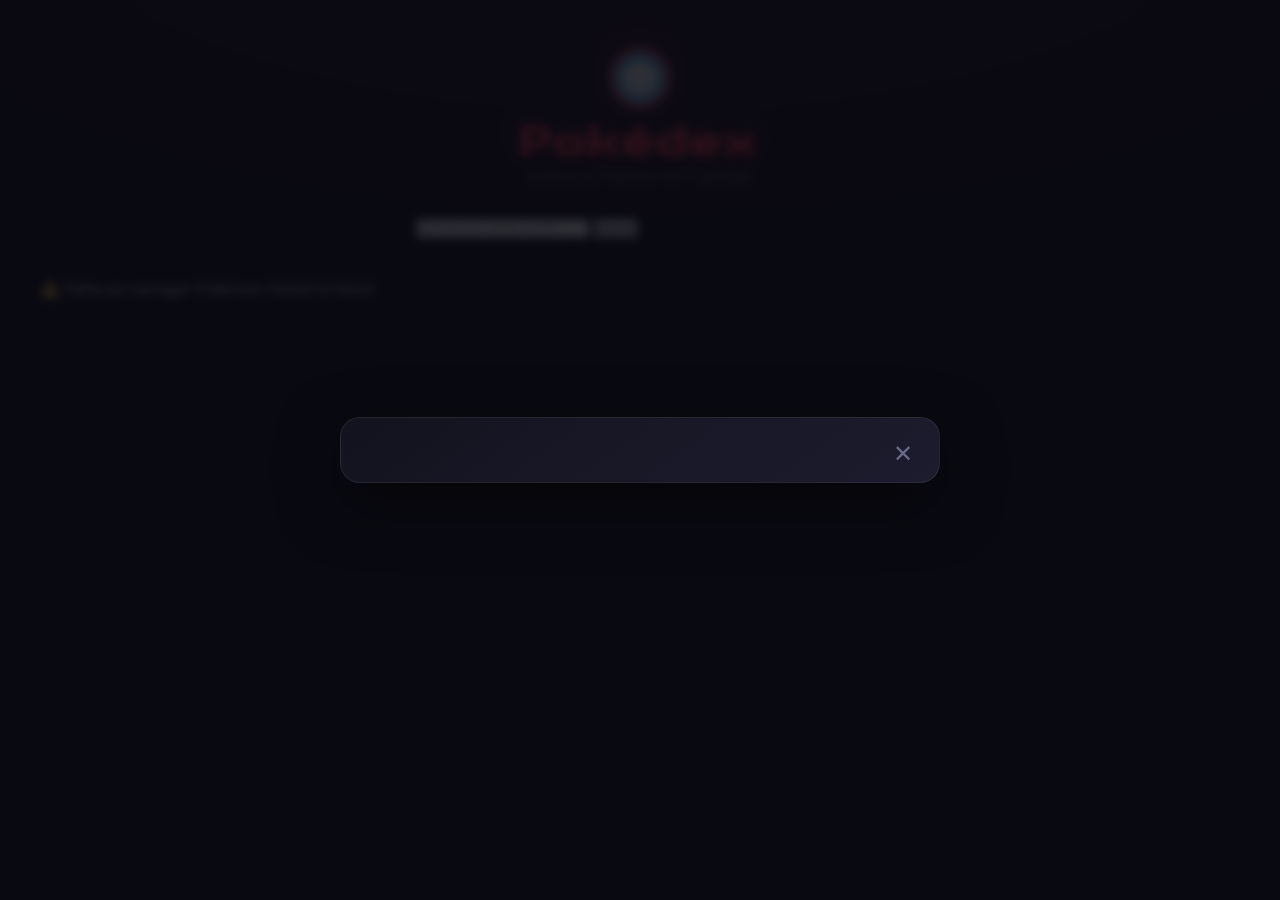
<file: index.html>
<!DOCTYPE html>
<html lang="pt-BR">
<head>
  <meta charset="UTF-8">
  <meta name="viewport" content="width=device-width, initial-scale=1.0">
  <title>Pokédex</title>
  <link rel="stylesheet" href="CSS/style.css">
</head>
<body>
 
  <!-- Header -->
  <header class="pokedex-header">
    <h1>Pokédex</h1>
    <p>Explore os Pokémon da 1ª geração</p>
  </header>
 
  <div class="container-fluid px-3 px-md-4" style="max-width: 1200px; margin: 0 auto;">
 
    <!-- Busca -->
    <div class="busca-wrap">
      <input id="busca" class="busca-input" type="text" placeholder="Buscar por nome ou ID...">
      <button id="btn-buscar" class="btn-busca">Buscar</button>
      <button id="btn-limpar" class="btn-limpar" style="display:none">✕ Limpar</button>
    </div>
 
    <!-- Erro -->
    <div id="erro" class="d-none"></div>
 
    <!-- Loading -->
    <div id="loading">
      <div class="spinner"></div>
      Carregando Pokémon...
    </div>
 
    <!-- Lista de cards -->
    <div id="lista" class="row g-3"></div>
 
    <!-- Carregar mais -->
    <div class="btn-mais-wrap">
      <button id="btn-mais" style="display:none">Próximo Pokémon</button>
    </div>
 
  </div>

  <!-- Modal de Detalhes -->
  <div id="modal-detalhes" class="modal-overlay d-none">
    <div class="modal-conteudo">
      <button id="btn-fechar-modal" class="btn-fechar-modal">✕</button>
      <div id="detalhes-conteudo"></div>
    </div>
  </div>
 
  <!-- Script -->
  <script  src="js/script.js"></script>
</body>
</html>
</file>
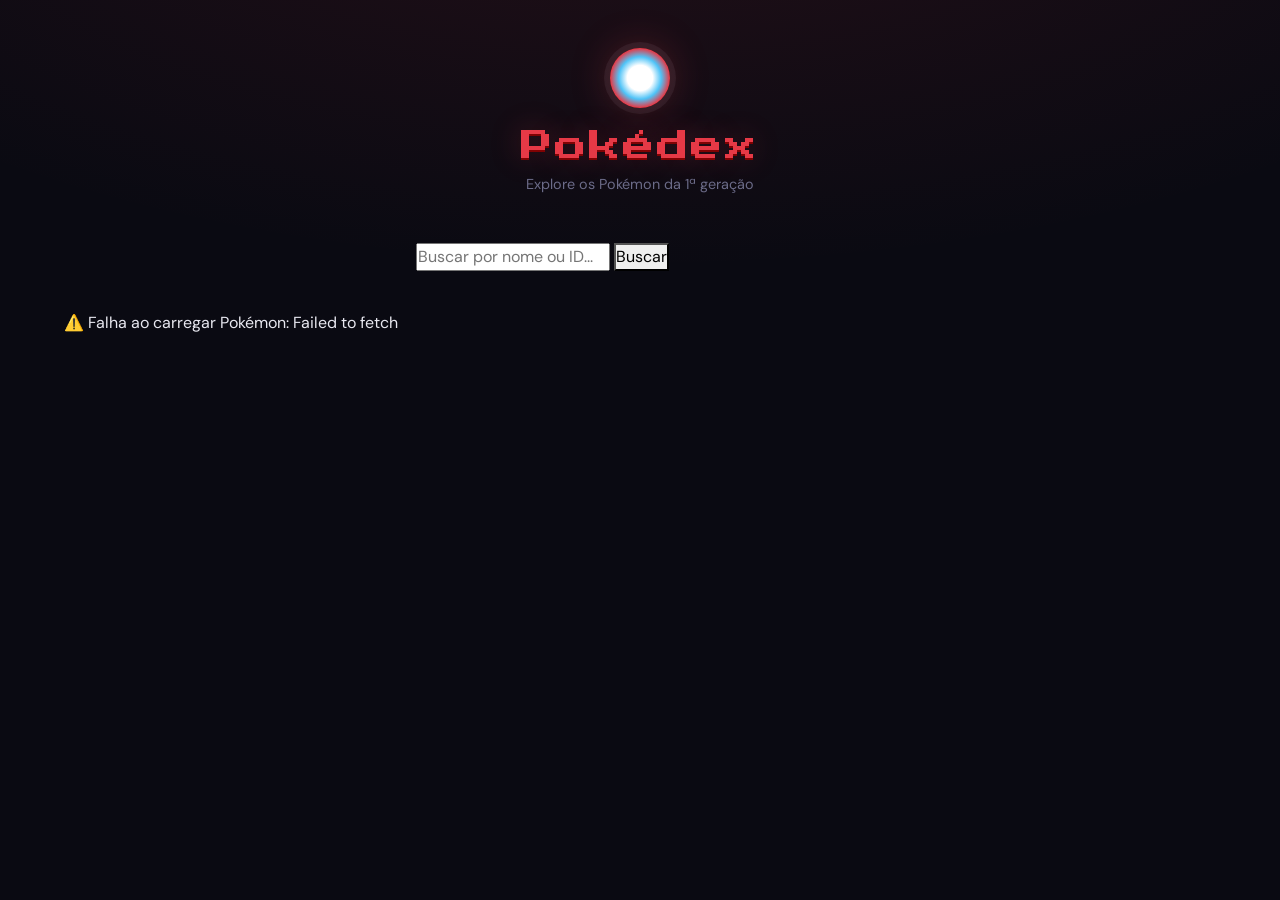
<file: pokedex.html>
<!DOCTYPE html>
<html lang="pt-BR">
<head>
  <meta charset="UTF-8">
  <meta name="viewport" content="width=device-width, initial-scale=1.0">
  <title>Pokédex</title>
  <link href="https://cdn.jsdelivr.net/npm/bootstrap@5.3.0/dist/css/bootstrap.min.css" rel="stylesheet">
  <link rel="stylesheet" href="CSS/style.css">
  <style>
    :root {
      --bg: #0a0a12;
      --surface: #13131f;
      --surface2: #1c1c2e;
      --border: rgba(255,255,255,0.07);
      --text: #e8e8f0;
      --text-muted: #6b6b88;
      --red: #e63946;
      --red-glow: rgba(230, 57, 70, 0.3);
    }
    
    .spinner {
      width: 36px;
      height: 36px;
      border: 3px solid var(--surface2);
      border-top-color: var(--red);
      border-radius: 50%;
      animation: spin 0.8s linear infinite;
    }
    @keyframes spin {
      to { transform: rotate(360deg); }
    }

    .d-none {
      display: none !important;
    }

    .modal-overlay {
      position: fixed;
      inset: 0;
      background: rgba(10, 10, 18, 0.85);
      backdrop-filter: blur(5px);
      display: flex;
      align-items: center;
      justify-content: center;
      z-index: 1000;
    }

    .modal-overlay.d-none {
      display: none;
    }

    .modal-conteudo {
      background: linear-gradient(145deg, var(--surface), var(--surface2));
      border: 1px solid var(--border);
      border-radius: 20px;
      max-width: 600px;
      width: 90%;
      max-height: 80vh;
      overflow-y: auto;
      padding: 2rem;
      position: relative;
      box-shadow: 0 20px 60px rgba(0, 0, 0, 0.5);
      animation: slideUp 0.3s ease;
    }

    @keyframes slideUp {
      from { opacity: 0; transform: translateY(30px); }
      to { opacity: 1; transform: translateY(0); }
    }

    .btn-fechar-modal {
      position: absolute;
      top: 1rem;
      right: 1rem;
      background: transparent;
      border: none;
      color: var(--text-muted);
      font-size: 1.5rem;
      cursor: pointer;
      padding: 0.5rem;
      width: 40px;
      height: 40px;
      display: flex;
      align-items: center;
      justify-content: center;
    }

    .btn-fechar-modal:hover {
      color: var(--red);
    }

    .detalhes-header {
      text-align: center;
      margin-bottom: 1.5rem;
      padding-bottom: 1.5rem;
      border-bottom: 1px solid var(--border);
    }

    .detalhes-numero {
      font-size: 0.7rem;
      color: var(--text-muted);
      margin-bottom: 0.5rem;
    }

    .detalhes-nome {
      font-size: 1.5rem;
      color: var(--red);
      text-shadow: 0 0 20px var(--red-glow);
      margin-bottom: 0.8rem;
    }

    .detalhes-imagem {
      width: 200px;
      height: 200px;
      object-fit: contain;
      margin: 0 auto;
    }

    .detalhes-tipos {
      display: flex;
      gap: 0.5rem;
      justify-content: center;
      flex-wrap: wrap;
      margin-top: 1rem;
    }

    .detalhes-tipo-badge {
      font-size: 0.8rem;
      font-weight: 600;
      padding: 0.4rem 1rem;
      border-radius: 999px;
      border: 2px solid;
    }

    .detalhes-stats {
      margin-top: 1.5rem;
    }

    .stats-label {
      font-size: 0.9rem;
      color: var(--text-muted);
      margin-bottom: 1rem;
      font-weight: 600;
    }

    .stat-item {
      margin-bottom: 1rem;
    }

    .stat-nome {
      display: flex;
      justify-content: space-between;
      align-items: center;
      margin-bottom: 0.4rem;
      font-size: 0.85rem;
    }

    .stat-nome-text {
      color: var(--text);
      font-weight: 600;
    }

    .stat-valor {
      color: var(--text-muted);
      font-size: 0.8rem;
    }

    .stat-bar {
      height: 8px;
      background: var(--surface2);
      border-radius: 4px;
      overflow: hidden;
      border: 1px solid var(--border);
    }

    .stat-preenchimento {
      height: 100%;
      background: linear-gradient(90deg, var(--red), var(--red));
      border-radius: 4px;
      transition: width 0.5s ease;
    }

    .detalhes-info {
      display: grid;
      grid-template-columns: 1fr 1fr;
      gap: 1rem;
      margin-top: 1.5rem;
      padding-top: 1.5rem;
      border-top: 1px solid var(--border);
    }

    .info-item {
      text-align: center;
    }

    .info-label {
      color: var(--text-muted);
      font-size: 0.75rem;
      font-weight: 600;
      margin-bottom: 0.4rem;
      text-transform: uppercase;
      letter-spacing: 1px;
    }

    .info-valor {
      color: var(--text);
      font-size: 1.2rem;
      font-weight: 600;
    }
  </style>
</head>
<body>
  <!-- Header -->
  <header class="pokedex-header">
    <h1>Pokédex</h1>
    <p>Explore os Pokémon da 1ª geração</p>
  </header>

  <div class="container-fluid px-3 px-md-4" style="max-width: 1200px; margin: 0 auto;">
    <!-- Busca -->
    <div class="busca-wrap">
      <input id="busca" class="busca-input" type="text" placeholder="Buscar por nome ou ID...">
      <button id="btn-buscar" class="btn-busca">Buscar</button>
      <button id="btn-limpar" class="btn-limpar" style="display:none">✕ Limpar</button>
    </div>

    <!-- Erro -->
    <div id="erro" class="d-none"></div>

    <!-- Loading -->
    <div id="loading">
      <div class="spinner"></div>
      Carregando Pokémon...
    </div>

    <!-- Lista de cards -->
    <div id="lista" class="row g-3"></div>

    <!-- Carregar mais -->
    <div class="btn-mais-wrap">
      <button id="btn-mais" style="display:none">Próximo Pokémon</button>
    </div>
  </div>

  <!-- Modal de Detalhes -->
  <div id="modal-detalhes" class="modal-overlay d-none">
    <div class="modal-conteudo">
      <button id="btn-fechar-modal" class="btn-fechar-modal">✕</button>
      <div id="detalhes-conteudo"></div>
    </div>
  </div>

  <script>
    // ===== API =====
    const BASE_URL = "https://pokeapi.co/api/v2/";

    async function listarPokemons(limit = 20, offset = 0) {
      const res = await fetch(`${BASE_URL}pokemon?limit=${limit}&offset=${offset}`);
      if (!res.ok) throw new Error(`HTTP ${res.status}`);
      return res.json();
    }

    async function buscarPokemonPorNome(nome) {
      const res = await fetch(`${BASE_URL}pokemon/${nome.toLowerCase().trim()}`);
      if (res.status === 404) throw new Error("Pokémon não encontrado.");
      if (!res.ok) throw new Error(`HTTP ${res.status}`);
      return res.json();
    }

    async function carregarDetalhes(urls) {
      const promises = urls.map(url =>
        fetch(url).then(res => {
          if (!res.ok) throw new Error(`HTTP ${res.status}`);
          return res.json();
        })
      );
      return Promise.all(promises);
    }

    // ===== UI =====
    function capitalizar(str) {
      return str.charAt(0).toUpperCase() + str.slice(1);
    }

    const TIPO_CORES = {
      fire: "#FF6B35", water: "#4FC3F7", grass: "#81C784",
      electric: "#FFD54F", psychic: "#F48FB1", ice: "#80DEEA",
      dragon: "#7E57C2", dark: "#546E7A", fairy: "#F06292",
      fighting: "#EF5350", flying: "#90CAF9", poison: "#AB47BC",
      ground: "#BCAAA4", rock: "#8D6E63", bug: "#AED581",
      ghost: "#7E57C2", steel: "#B0BEC5", normal: "#9E9E9E",
    };

    const TIPO_BG = {
      fire: "#2d1a0e", water: "#0d1f2d", grass: "#0d2010",
      electric: "#2d2600", psychic: "#2d1020", ice: "#0d2428",
      dragon: "#1a1030", dark: "#12181c", fairy: "#2d1020",
      fighting: "#2d0e0e", flying: "#0e1828", poison: "#1e0d2a",
      ground: "#2a1e18", rock: "#1e1612", bug: "#1a2210",
      ghost: "#1a1030", steel: "#1c2228", normal: "#1e1e1e",
    };

    function renderizarCard(dados) {
      const tipo = dados.types[0]?.type.name ?? "normal";
      const cor = TIPO_CORES[tipo] ?? "#9E9E9E";
      const bg = TIPO_BG[tipo] ?? "#1e1e1e";
      const imagem = dados.sprites.other?.["official-artwork"]?.front_default
        ?? dados.sprites.front_default
        ?? "https://via.placeholder.com/120?text=?";

      const tipos = dados.types
        .map(t => `<span class="tipo-badge" style="background:${TIPO_CORES[t.type.name] ?? '#9E9E9E'}22; color:${TIPO_CORES[t.type.name] ?? '#9E9E9E'}; border-color:${TIPO_CORES[t.type.name] ?? '#9E9E9E'}44">${capitalizar(t.type.name)}</span>`)
        .join("");

      return `
        <div class="col-6 col-md-4 col-lg-3 mb-4">
          <div class="poke-card" style="--tipo-cor: ${cor}; --tipo-bg: ${bg}" data-tipo="${tipo}" data-pokemon='${JSON.stringify(dados)}'>
            <div class="poke-numero">#${String(dados.id).padStart(3, "0")}</div>
            <div class="poke-img-wrap">
              <img src="${imagem}" alt="${dados.name}" loading="lazy" onerror="this.src='https://via.placeholder.com/120?text=?'">
            </div>
            <div class="poke-nome">${capitalizar(dados.name)}</div>
            <div class="poke-tipos">${tipos}</div>
            <div class="poke-stats">
              <span>📏 ${(dados.height / 10).toFixed(1)}m</span>
              <span>⚖️ ${(dados.weight / 10).toFixed(1)}kg</span>
            </div>
          </div>
        </div>
      `;
    }

    function mostrarErro(elemento, mensagem) {
      elemento.classList.remove("d-none");
      elemento.innerHTML = `<span>⚠️ ${mensagem}</span>`;
    }

    function limparErro(elemento) {
      elemento.classList.add("d-none");
      elemento.innerText = "";
    }

    function setLoading(elemento, visivel) {
      elemento.style.display = visivel ? "block" : "none";
    }

    function abrirModalDetalhes(pokemon) {
      const tipo = pokemon.types[0]?.type.name ?? "normal";
      const cor = TIPO_CORES[tipo] ?? "#9E9E9E";
      const imagem = pokemon.sprites.other?.["official-artwork"]?.front_default
        ?? pokemon.sprites.front_default
        ?? "https://via.placeholder.com/120?text=?";

      const tipos = pokemon.types
        .map(t => `<span class="detalhes-tipo-badge" style="background:${TIPO_CORES[t.type.name] ?? '#9E9E9E'}22; color:${TIPO_CORES[t.type.name] ?? '#9E9E9E'}; border-color:${TIPO_CORES[t.type.name] ?? '#9E9E9E'}">${capitalizar(t.type.name)}</span>`)
        .join("");

      const stats = pokemon.stats
        .map(s => {
          const maxStat = 255;
          const percentual = (s.base_stat / maxStat) * 100;
          return `
            <div class="stat-item">
              <div class="stat-nome">
                <span class="stat-nome-text">${capitalizar(s.stat.name)}</span>
                <span class="stat-valor">${s.base_stat}</span>
              </div>
              <div class="stat-bar">
                <div class="stat-preenchimento" style="width: ${percentual}%; --tipo-cor: ${cor}"></div>
              </div>
            </div>
          `;
        })
        .join("");

      const habilidades = pokemon.abilities
        .map(a => `<span style="background:${cor}22; color:${cor}; padding:0.4rem 0.8rem; border-radius:999px; border:1px solid ${cor}44; font-size:0.85rem; font-weight:600">${capitalizar(a.ability.name)}</span>`)
        .join("");

      const conteudo = `
        <div class="detalhes-header">
          <div class="detalhes-numero">#${String(pokemon.id).padStart(3, "0")}</div>
          <div class="detalhes-nome" style="color:${cor}; text-shadow:0 0 20px ${cor}44">${capitalizar(pokemon.name)}</div>
          <img class="detalhes-imagem" src="${imagem}" alt="${pokemon.name}" style="filter: drop-shadow(0 8px 20px ${cor}44)" onerror="this.src='https://via.placeholder.com/120?text=?'">
          <div class="detalhes-tipos">${tipos}</div>
        </div>

        <div class="detalhes-stats">
          <div class="stats-label">⚔️ Estatísticas</div>
          ${stats}
        </div>

        <div class="detalhes-info">
          <div class="info-item">
            <div class="info-label">Altura</div>
            <div class="info-valor">${(pokemon.height / 10).toFixed(1)}m</div>
          </div>
          <div class="info-item">
            <div class="info-label">Peso</div>
            <div class="info-valor">${(pokemon.weight / 10).toFixed(1)}kg</div>
          </div>
          <div class="info-item">
            <div class="info-label">Experiência Base</div>
            <div class="info-valor">${pokemon.base_experience}</div>
          </div>
          <div class="info-item">
            <div class="info-label">Ordem</div>
            <div class="info-valor">#${pokemon.order}</div>
          </div>
        </div>

        <div style="margin-top: 1.5rem; padding-top: 1.5rem; border-top: 1px solid var(--border);">
          <div class="stats-label" style="margin-bottom: 0.8rem;">🎯 Habilidades</div>
          <div style="display: flex; gap: 0.5rem; flex-wrap: wrap;">${habilidades}</div>
        </div>
      `;

      detalhesConteudo.innerHTML = conteudo;
      modalDetalhes.classList.remove("d-none");
    }

    function fecharModal() {
      modalDetalhes.classList.add("d-none");
      detalhesConteudo.innerHTML = "";
    }

    // ===== APP =====
    const lista   = document.getElementById("lista");
    const loading = document.getElementById("loading");
    const erro    = document.getElementById("erro");
    const btnMais = document.getElementById("btn-mais");
    const inputBusca  = document.getElementById("busca");
    const btnBuscar   = document.getElementById("btn-buscar");
    const btnLimpar   = document.getElementById("btn-limpar");
    const modalDetalhes = document.getElementById("modal-detalhes");
    const detalhesConteudo = document.getElementById("detalhes-conteudo");
    const btnFecharModal = document.getElementById("btn-fechar-modal");

    const LIMITE = 20;
    let offset = 0;
    let totalDisponivel = Infinity;
    let modosBusca = false;

    async function carregarPagina() {
      setLoading(loading, true);
      limparErro(erro);

      try {
        const data = await listarPokemons(LIMITE, offset);
        totalDisponivel = data.count;

        const urls = data.results.map(p => p.url);
        const pokemons = await carregarDetalhes(urls);

        lista.innerHTML += pokemons.map(renderizarCard).join("");

        offset += LIMITE;
        btnMais.style.display = offset >= totalDisponivel ? "none" : "inline-block";

      } catch (e) {
        mostrarErro(erro, `Falha ao carregar Pokémon: ${e.message}`);
      } finally {
        setLoading(loading, false);
      }
    }

    async function buscar() {
      const termo = inputBusca.value.trim();
      if (!termo) {
        mostrarErro(erro, "Digite um nome ou ID de Pokémon para buscar.");
        return;
      }

      modosBusca = true;
      btnMais.style.display = "none";
      lista.innerHTML = "";
      setLoading(loading, true);
      limparErro(erro);

      try {
        const pokemon = await buscarPokemonPorNome(termo);
        lista.innerHTML = renderizarCard(pokemon);
        btnLimpar.style.display = "inline-block";
      } catch (e) {
        mostrarErro(erro, e.message);
      } finally {
        setLoading(loading, false);
      }
    }

    function limparBusca() {
      inputBusca.value = "";
      modosBusca = false;
      offset = 0;
      lista.innerHTML = "";
      btnLimpar.style.display = "none";
      carregarPagina();
    }

    // Event Listeners
    btnMais.addEventListener("click", carregarPagina);
    btnBuscar.addEventListener("click", buscar);
    btnLimpar.addEventListener("click", limparBusca);
    btnFecharModal.addEventListener("click", fecharModal);

    inputBusca.addEventListener("keydown", e => {
      if (e.key === "Enter") buscar();
    });

    modalDetalhes.addEventListener("click", (e) => {
      if (e.target === modalDetalhes) fecharModal();
    });

    lista.addEventListener("click", (e) => {
      const card = e.target.closest(".poke-card");
      if (card && card.dataset.pokemon) {
        const pokemon = JSON.parse(card.dataset.pokemon);
        abrirModalDetalhes(pokemon);
      }
    });

    document.addEventListener("keydown", (e) => {
      if (e.key === "Escape" && !modalDetalhes.classList.contains("d-none")) {
        fecharModal();
      }
    });

    // Iniciar
    carregarPagina();
  </script>

  <script src="https://cdn.jsdelivr.net/npm/bootstrap@5.3.0/dist/js/bootstrap.bundle.min.js"></script>
</body>
</html>
</file>
<file: CSS/style.css>
@import url('https://fonts.googleapis.com/css2?family=Press+Start+2P&family=DM+Sans:wght@400;500;600&display=swap');

/* ===== Variáveis ===== */
:root {
  --bg: #0a0a12;
  --surface: #13131f;
  --surface2: #1c1c2e;
  --border: rgba(255,255,255,0.07);
  --text: #e8e8f0;
  --text-muted: #6b6b88;
  --red: #e63946;
  --red-glow: rgba(230, 57, 70, 0.3);

  /* Sobrescreve variáveis do Bootstrap */
  --bs-body-bg: var(--bg);
  --bs-body-color: var(--text);
  --bs-border-color: var(--border);
  --bs-primary: var(--red);
  --bs-primary-rgb: 230, 57, 70;
}

*, *::before, *::after { box-sizing: border-box; margin: 0; padding: 0; }

.d-none { display: none !important; }

body {
  background: var(--bg);
  color: var(--text);
  font-family: 'DM Sans', sans-serif;
  min-height: 100vh;
  background-image:
    radial-gradient(ellipse 80% 50% at 50% -20%, rgba(230,57,70,0.12), transparent);
}

/* ===== Header ===== */
.pokedex-header {
  text-align: center;
  padding: 3rem 1rem 2rem;
  position: relative;
}

.pokedex-header::before {
  content: '';
  display: block;
  width: 60px;
  height: 60px;
  border-radius: 50%;
  background: radial-gradient(circle, #fff 30%, #4FC3F7 50%, var(--red) 70%);
  margin: 0 auto 1.2rem;
  box-shadow: 0 0 0 6px rgba(255,255,255,0.06), 0 0 40px var(--red-glow);
  animation: pokeball-spin 6s linear infinite;
}

@keyframes pokeball-spin {
  from { transform: rotate(0deg); }
  to   { transform: rotate(360deg); }
}

.pokedex-header h1 {
  font-family: 'Press Start 2P', monospace;
  font-size: clamp(1.2rem, 4vw, 2rem);
  color: var(--red);
  text-shadow: 0 0 30px var(--red-glow), 0 2px 0 #7a0000;
  letter-spacing: 2px;
}

.pokedex-header p {
  color: var(--text-muted);
  margin-top: 0.5rem;
  font-size: 0.9rem;
}

/* ===== Busca — usa .input-group do Bootstrap ===== */
.busca-wrap {
  max-width: 480px;
  margin: 0 auto 2.5rem;
  padding: 0 1rem;
}

/* Sobrescreve .form-control do Bootstrap */
.busca-input.form-control {
  background: var(--surface);
  border: 1px solid var(--border);
  border-radius: 8px !important;
  color: var(--text);
  padding: 0.65rem 1rem;
  font-family: 'DM Sans', sans-serif;
  font-size: 0.95rem;
  transition: border-color 0.2s, box-shadow 0.2s;
}

.busca-input.form-control::placeholder { color: var(--text-muted); }
.busca-input.form-control:focus {
  background: var(--surface);
  color: var(--text);
  border-color: var(--red);
  box-shadow: 0 0 0 3px var(--red-glow);
}

/* Sobrescreve .btn do Bootstrap */
.btn-busca.btn,
.btn-limpar.btn {
  border-radius: 8px !important;
  padding: 0.65rem 1.1rem;
  font-family: 'DM Sans', sans-serif;
  font-weight: 600;
  font-size: 0.9rem;
  white-space: nowrap;
  transition: opacity 0.2s, transform 0.1s;
}

.btn-busca.btn {
  background: var(--red);
  border-color: var(--red);
  color: #fff;
}
.btn-busca.btn:hover { opacity: 0.85; background: var(--red); border-color: var(--red); }

.btn-limpar.btn {
  background: var(--surface2);
  border: 1px solid var(--border);
  color: var(--text-muted);
}
.btn-limpar.btn:hover { color: var(--text); background: var(--surface2); }

.btn-busca.btn:active,
.btn-limpar.btn:active { transform: scale(0.97); }

/* ===== Loading ===== */
#loading {
  text-align: center;
  padding: 3rem;
  color: var(--text-muted);
  font-size: 0.85rem;
  display: none;
}

/* Usa .spinner-border do Bootstrap com cor customizada */
#loading .spinner-border {
  width: 36px;
  height: 36px;
  border-width: 3px;
  border-color: var(--surface2);
  border-top-color: var(--red);
  margin-bottom: 0.8rem;
}

/* ===== Erro — usa .alert do Bootstrap ===== */
#erro.alert {
  max-width: 480px;
  margin: 0 auto 1.5rem;
  background: rgba(230,57,70,0.1);
  border: 1px solid rgba(230,57,70,0.3);
  border-radius: 10px;
  color: #ff8a94;
  font-size: 0.9rem;
  text-align: center;
}

/* ===== Grid de Cards — usa .row/.col do Bootstrap ===== */
/* Exemplo de uso no HTML:
   <div class="row row-cols-2 row-cols-sm-3 row-cols-md-4 row-cols-lg-5 g-3 px-3">
     <div class="col"><div class="poke-card">...</div></div>
   </div>
*/

/* ===== Cards ===== */
.poke-card {
  background: linear-gradient(145deg, var(--tipo-bg, #1e1e1e), var(--surface));
  border: 1px solid rgba(255,255,255,0.06);
  border-radius: 16px;
  padding: 1.2rem 1rem 1rem;
  text-align: center;
  cursor: pointer;
  transition: transform 0.2s, box-shadow 0.2s, border-color 0.2s;
  position: relative;
  overflow: hidden;
  height: 100%; /* preenche altura da coluna Bootstrap */
}

.poke-card::before {
  content: '';
  position: absolute;
  inset: 0;
  background: radial-gradient(circle at 70% 20%, var(--tipo-cor, #fff) 0%, transparent 60%);
  opacity: 0.05;
  pointer-events: none;
}

.poke-card:hover {
  transform: translateY(-5px);
  border-color: var(--tipo-cor, #fff);
  box-shadow: 0 8px 30px -8px var(--tipo-cor, #fff);
}

.poke-numero {
  font-family: 'Press Start 2P', monospace;
  font-size: 0.55rem;
  color: var(--text-muted);
  margin-bottom: 0.5rem;
}

.poke-img-wrap {
  height: 110px;
  display: flex;
  align-items: center;
  justify-content: center;
}

.poke-img-wrap img {
  height: 100%;
  width: auto;
  object-fit: contain;
  filter: drop-shadow(0 4px 12px var(--tipo-cor, transparent));
  transition: transform 0.2s;
}

.poke-card:hover .poke-img-wrap img {
  transform: scale(1.08) translateY(-4px);
}

.poke-nome {
  font-weight: 600;
  font-size: 1rem;
  margin: 0.6rem 0 0.5rem;
  color: #fff;
}

.poke-tipos {
  display: flex;
  gap: 0.35rem;
  justify-content: center;
  flex-wrap: wrap;
  margin-bottom: 0.7rem;
}

.tipo-badge {
  font-size: 0.7rem;
  font-weight: 600;
  padding: 0.18rem 0.55rem;
  border-radius: 999px;
  border: 1px solid;
  letter-spacing: 0.5px;
}

.poke-stats {
  display: flex;
  justify-content: center;
  gap: 0.8rem;
  color: var(--text-muted);
  font-size: 0.75rem;
}

/* ===== Botão Carregar Mais — usa .btn do Bootstrap ===== */
.btn-mais-wrap {
  text-align: center;
  padding: 2rem 0;
}

#btn-mais.btn {
  background: transparent;
  border: 1px solid var(--border);
  color: var(--text-muted);
  border-radius: 10px;
  padding: 0.75rem 2.5rem;
  font-family: 'DM Sans', sans-serif;
  font-size: 0.9rem;
  transition: border-color 0.2s, color 0.2s, background 0.2s;
}

#btn-mais.btn:hover {
  border-color: var(--red);
  color: var(--red);
  background: var(--red-glow);
}

/* ===== Animação de entrada dos cards ===== */
@keyframes fadeUp {
  from { opacity: 0; transform: translateY(16px); }
  to   { opacity: 1; transform: translateY(0); }
}

.poke-card {
  animation: fadeUp 0.35s ease both;
}

/* ===== Modal de Detalhes ===== */
.modal-overlay {
  position: fixed;
  inset: 0;
  background: rgba(10, 10, 18, 0.85);
  backdrop-filter: blur(5px);
  display: flex !important;
  align-items: center;
  justify-content: center;
  z-index: 1000;
  animation: fadeIn 0.2s ease;
}

@keyframes fadeIn {
  from { opacity: 0; }
  to   { opacity: 1; }
}

.modal-conteudo {
  background: linear-gradient(145deg, var(--surface), var(--surface2));
  border: 1px solid var(--border);
  border-radius: 20px;
  max-width: 600px;
  width: 90%;
  max-height: 80vh;
  overflow-y: auto;
  padding: 2rem;
  position: relative;
  box-shadow: 0 20px 60px rgba(0, 0, 0, 0.5);
  animation: slideUp 0.3s ease;
}

@keyframes slideUp {
  from { opacity: 0; transform: translateY(30px); }
  to   { opacity: 1; transform: translateY(0); }
}

.btn-fechar-modal {
  position: absolute;
  top: 1rem;
  right: 1rem;
  background: transparent;
  border: none;
  color: var(--text-muted);
  font-size: 1.5rem;
  cursor: pointer;
  transition: color 0.2s, transform 0.1s;
  padding: 0.5rem;
  width: 40px;
  height: 40px;
  display: flex;
  align-items: center;
  justify-content: center;
}

.btn-fechar-modal:hover {
  color: var(--red);
  transform: scale(1.1);
}

.btn-fechar-modal:active {
  transform: scale(0.95);
}

/* ===== Detalhes do Pokémon ===== */
.detalhes-header {
  text-align: center;
  margin-bottom: 1.5rem;
  padding-bottom: 1.5rem;
  border-bottom: 1px solid var(--border);
}

.detalhes-numero {
  font-family: 'Press Start 2P', monospace;
  font-size: 0.7rem;
  color: var(--text-muted);
  margin-bottom: 0.5rem;
}

.detalhes-nome {
  font-family: 'Press Start 2P', monospace;
  font-size: 1.5rem;
  color: var(--red);
  text-shadow: 0 0 20px var(--red-glow);
  margin-bottom: 0.8rem;
}

.detalhes-imagem {
  width: 200px;
  height: 200px;
  object-fit: contain;
  filter: drop-shadow(0 8px 20px var(--tipo-cor, rgba(230,57,70,0.3)));
  margin: 0 auto;
}

.detalhes-tipos {
  display: flex;
  gap: 0.5rem;
  justify-content: center;
  flex-wrap: wrap;
  margin-top: 1rem;
}

.detalhes-tipo-badge {
  font-size: 0.8rem;
  font-weight: 600;
  padding: 0.4rem 1rem;
  border-radius: 999px;
  border: 2px solid;
}

/* ===== Estatísticas ===== */
.detalhes-stats {
  margin-top: 1.5rem;
}

.stats-label {
  font-size: 0.9rem;
  color: var(--text-muted);
  margin-bottom: 1rem;
  font-weight: 600;
}

.stat-item {
  margin-bottom: 1rem;
}

.stat-nome {
  display: flex;
  justify-content: space-between;
  align-items: center;
  margin-bottom: 0.4rem;
  font-size: 0.85rem;
}

.stat-nome-text {
  color: var(--text);
  font-weight: 600;
}

.stat-valor {
  color: var(--text-muted);
  font-size: 0.8rem;
}

.stat-bar {
  height: 8px;
  background: var(--surface2);
  border-radius: 4px;
  overflow: hidden;
  border: 1px solid var(--border);
}

.stat-preenchimento {
  height: 100%;
  background: linear-gradient(90deg, var(--red), var(--tipo-cor, #FFD54F));
  border-radius: 4px;
  transition: width 0.5s ease;
}

/* ===== Info Adicionais ===== */
.detalhes-info {
  display: grid;
  grid-template-columns: 1fr 1fr;
  gap: 1rem;
  margin-top: 1.5rem;
  padding-top: 1.5rem;
  border-top: 1px solid var(--border);
}

.info-item {
  text-align: center;
}

.info-label {
  color: var(--text-muted);
  font-size: 0.75rem;
  font-weight: 600;
  margin-bottom: 0.4rem;
  text-transform: uppercase;
  letter-spacing: 1px;
}

.info-valor {
  color: var(--text);
  font-size: 1.2rem;
  font-weight: 600;
}

/* ===== Responsivo ===== */
@media (max-width: 640px) {
  .modal-conteudo {
    width: 95%;
    padding: 1.5rem;
    max-height: 90vh;
  }

  .detalhes-imagem {
    width: 150px;
    height: 150px;
  }

  .detalhes-nome {
    font-size: 1.2rem;
  }

  .detalhes-info {
    grid-template-columns: 1fr;
  }
}
</file>
